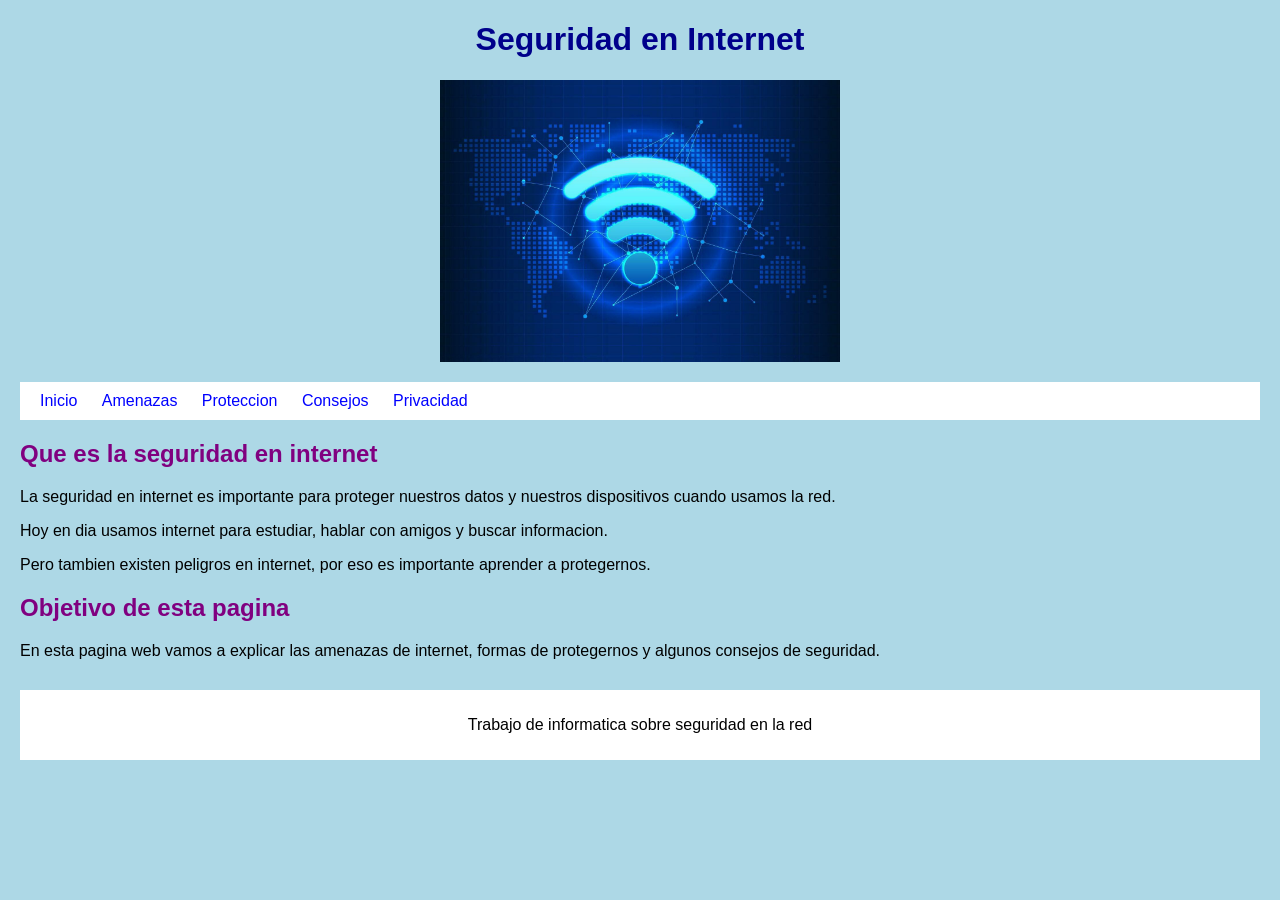
<file: index.html>
<!DOCTYPE html>
<html>

<head>
<title>Seguridad en Internet</title>
<link rel="stylesheet" href="estilo.css">
</head>

<body>

<h1>Seguridad en Internet</h1>

<img src="internet.jpg" width="400">

<nav>
<a href="index.html">Inicio</a>
<a href="amenazas.html">Amenazas</a>
<a href="proteccion.html">Proteccion</a>
<a href="consejos.html">Consejos</a>
<a href="privacidad.html">Privacidad</a>
</nav>

<h2>Que es la seguridad en internet</h2>

<p>
La seguridad en internet es importante para proteger nuestros datos
y nuestros dispositivos cuando usamos la red.
</p>

<p>
Hoy en dia usamos internet para estudiar, hablar con amigos
y buscar informacion.
</p>

<p>
Pero tambien existen peligros en internet, por eso
es importante aprender a protegernos.
</p>

<h2>Objetivo de esta pagina</h2>

<p>
En esta pagina web vamos a explicar las amenazas de internet,
formas de protegernos y algunos consejos de seguridad.
</p>

<footer>
<p>Trabajo de informatica sobre seguridad en la red</p>
</footer>

</body>
</html>
</file>
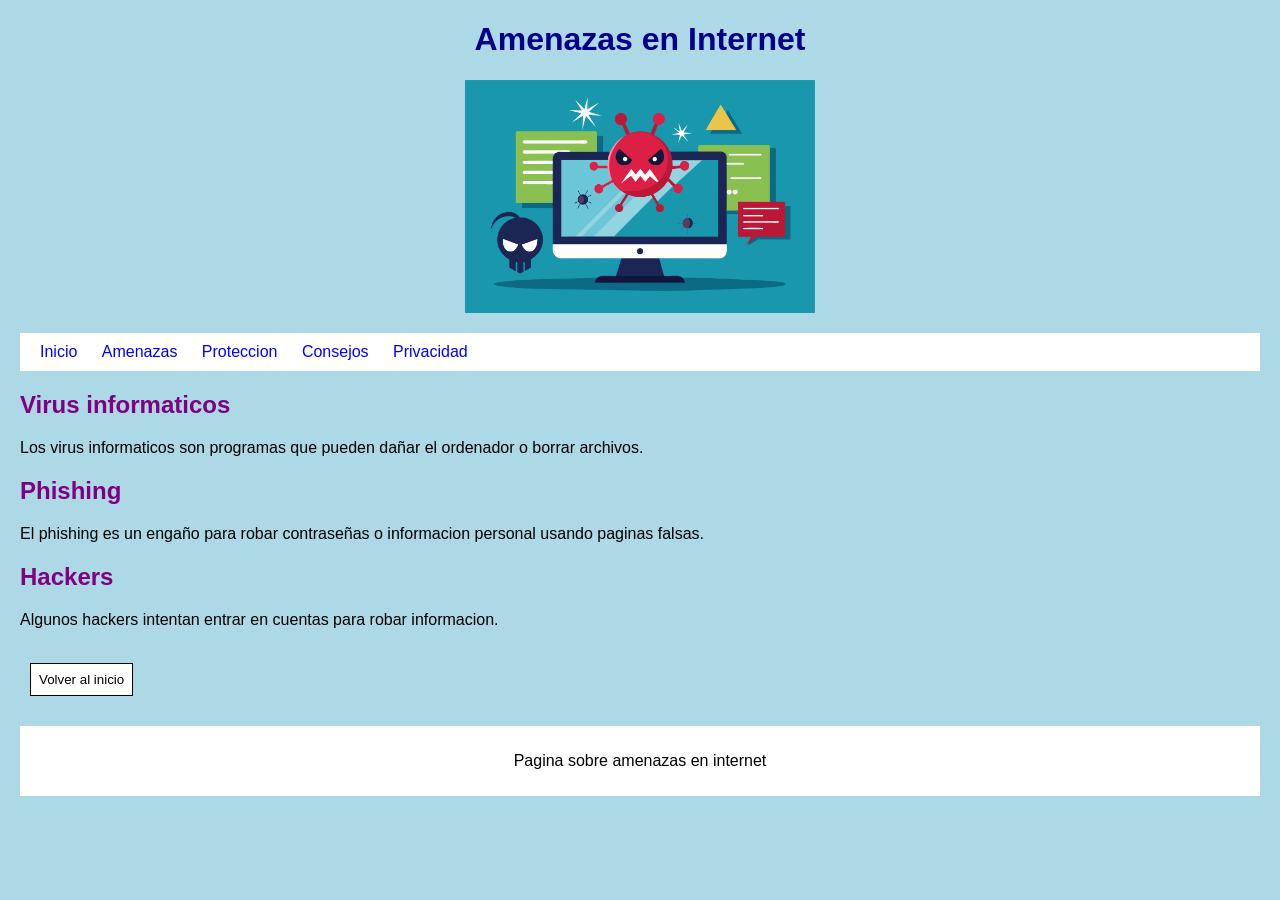
<file: amenazas.html>
<!DOCTYPE html>
<html>

<head>
<title>Amenazas en Internet</title>
<link rel="stylesheet" href="estilo.css">
</head>

<body>

<h1>Amenazas en Internet</h1>

<img src="virus.jpg" width="350">

<nav>
<a href="index.html">Inicio</a>
<a href="amenazas.html">Amenazas</a>
<a href="proteccion.html">Proteccion</a>
<a href="consejos.html">Consejos</a>
<a href="privacidad.html">Privacidad</a>
</nav>

<h2>Virus informaticos</h2>

<p>
Los virus informaticos son programas que pueden dañar
el ordenador o borrar archivos.
</p>

<h2>Phishing</h2>

<p>
El phishing es un engaño para robar contraseñas o
informacion personal usando paginas falsas.
</p>

<h2>Hackers</h2>

<p>
Algunos hackers intentan entrar en cuentas
para robar informacion.
</p>

<br>

<a href="index.html">
<button>Volver al inicio</button>
</a>

<footer>
<p>Pagina sobre amenazas en internet</p>
</footer>

</body>
</html>
</file>
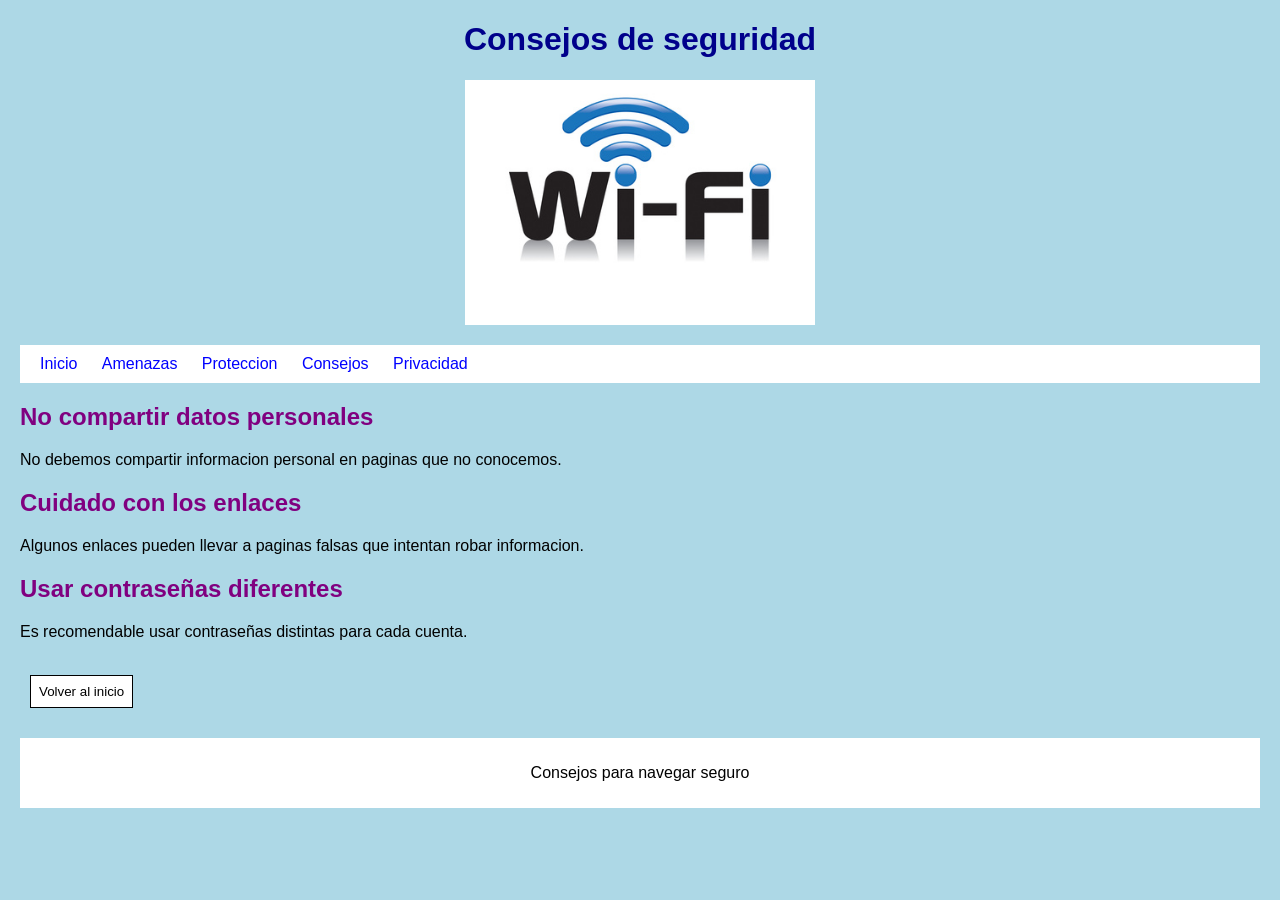
<file: consejos.html>
<!DOCTYPE html>
<html>

<head>
<title>Consejos</title>
<link rel="stylesheet" href="estilo.css">
</head>

<body>

<h1>Consejos de seguridad</h1>

<img src="wifi.jpg" width="350">

<nav>
<a href="index.html">Inicio</a>
<a href="amenazas.html">Amenazas</a>
<a href="proteccion.html">Proteccion</a>
<a href="consejos.html">Consejos</a>
<a href="privacidad.html">Privacidad</a>
</nav>

<h2>No compartir datos personales</h2>

<p>
No debemos compartir informacion personal
en paginas que no conocemos.
</p>

<h2>Cuidado con los enlaces</h2>

<p>
Algunos enlaces pueden llevar a paginas falsas
que intentan robar informacion.
</p>

<h2>Usar contraseñas diferentes</h2>

<p>
Es recomendable usar contraseñas distintas
para cada cuenta.
</p>

<br>

<a href="index.html">
<button>Volver al inicio</button>
</a>

<footer>
<p>Consejos para navegar seguro</p>
</footer>

</body>
</html>
</file>
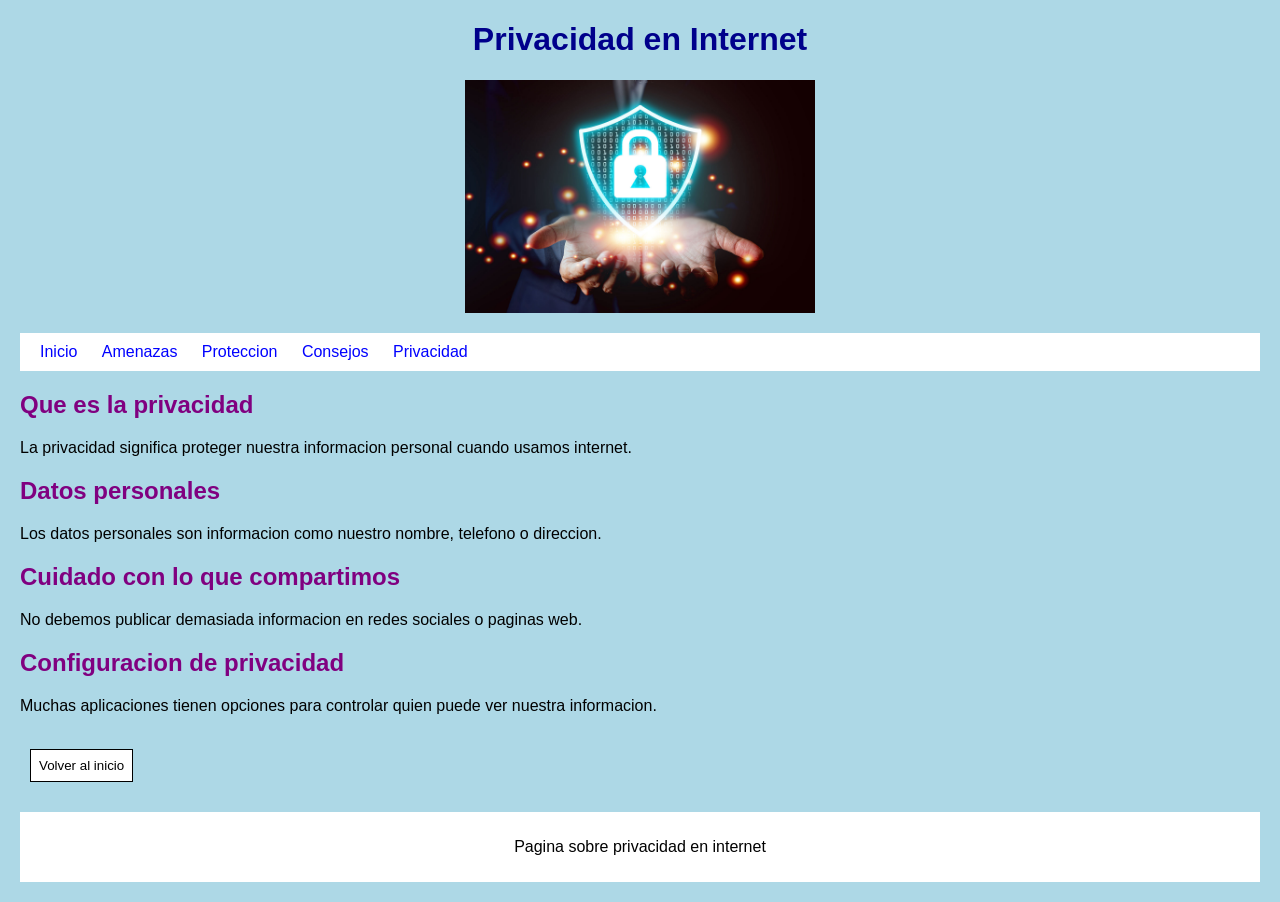
<file: privacidad.html>
<!DOCTYPE html>
<html>

<head>
<title>Privacidad en Internet</title>
<link rel="stylesheet" href="estilo.css">
</head>

<body>

<h1>Privacidad en Internet</h1>

<img src="seguridad.jpg" width="350">

<nav>
<a href="index.html">Inicio</a>
<a href="amenazas.html">Amenazas</a>
<a href="proteccion.html">Proteccion</a>
<a href="consejos.html">Consejos</a>
<a href="privacidad.html">Privacidad</a>
</nav>

<h2>Que es la privacidad</h2>

<p>
La privacidad significa proteger nuestra informacion
personal cuando usamos internet.
</p>

<h2>Datos personales</h2>

<p>
Los datos personales son informacion como
nuestro nombre, telefono o direccion.
</p>

<h2>Cuidado con lo que compartimos</h2>

<p>
No debemos publicar demasiada informacion
en redes sociales o paginas web.
</p>

<h2>Configuracion de privacidad</h2>

<p>
Muchas aplicaciones tienen opciones
para controlar quien puede ver nuestra informacion.
</p>

<br>

<a href="index.html">
<button>Volver al inicio</button>
</a>

<footer>
<p>Pagina sobre privacidad en internet</p>
</footer>

</body>
</html>
</file>
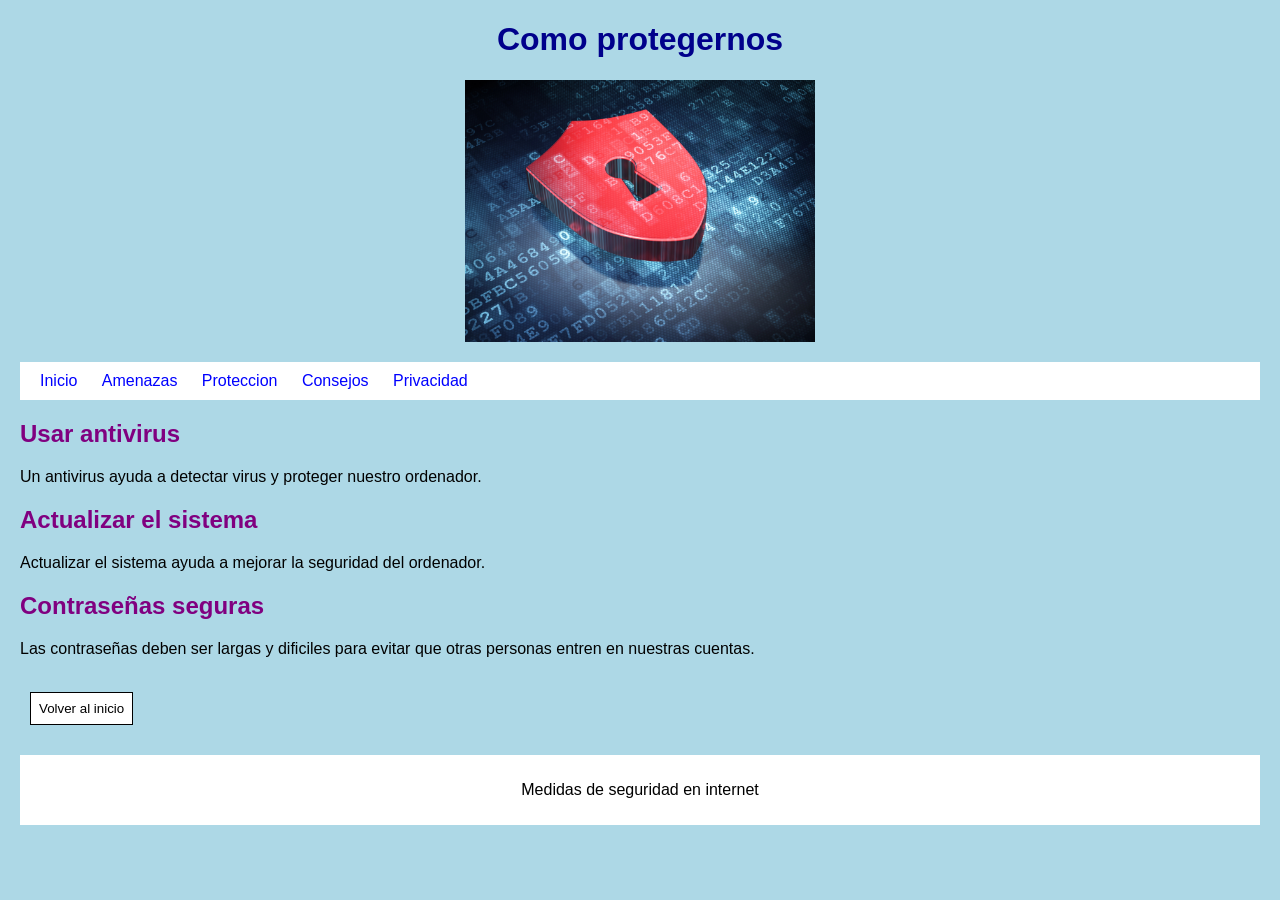
<file: proteccion.html>
<!DOCTYPE html>
<html>

<head>
<title>Proteccion en Internet</title>
<link rel="stylesheet" href="estilo.css">
</head>

<body>

<h1>Como protegernos</h1>

<img src="antivirus.jpg" width="350">

<nav>
<a href="index.html">Inicio</a>
<a href="amenazas.html">Amenazas</a>
<a href="proteccion.html">Proteccion</a>
<a href="consejos.html">Consejos</a>
<a href="privacidad.html">Privacidad</a>
</nav>

<h2>Usar antivirus</h2>

<p>
Un antivirus ayuda a detectar virus y proteger
nuestro ordenador.
</p>

<h2>Actualizar el sistema</h2>

<p>
Actualizar el sistema ayuda a mejorar
la seguridad del ordenador.
</p>

<h2>Contraseñas seguras</h2>

<p>
Las contraseñas deben ser largas y dificiles
para evitar que otras personas entren en nuestras cuentas.
</p>

<br>

<a href="index.html">
<button>Volver al inicio</button>
</a>

<footer>
<p>Medidas de seguridad en internet</p>
</footer>

</body>
</html>
</file>
<file: estilo.css>
body{
background-color: lightblue;
font-family: Arial;
margin: 20px;
}

h1{
color: darkblue;
text-align: center;
}

h2{
color: purple;
}

nav{
background-color: white;
padding: 10px;
margin-bottom: 20px;
}

a{
margin: 10px;
color: blue;
text-decoration: none;
}

img{
display:block;
margin:auto;
margin-bottom:20px;
}

button{
background-color:white;
padding:8px;
border:1px solid black;
cursor:pointer;
}

button:hover{
background-color:lightgray;
}

footer{
margin-top:30px;
background-color:white;
text-align:center;
padding:10px;
}
</file>
